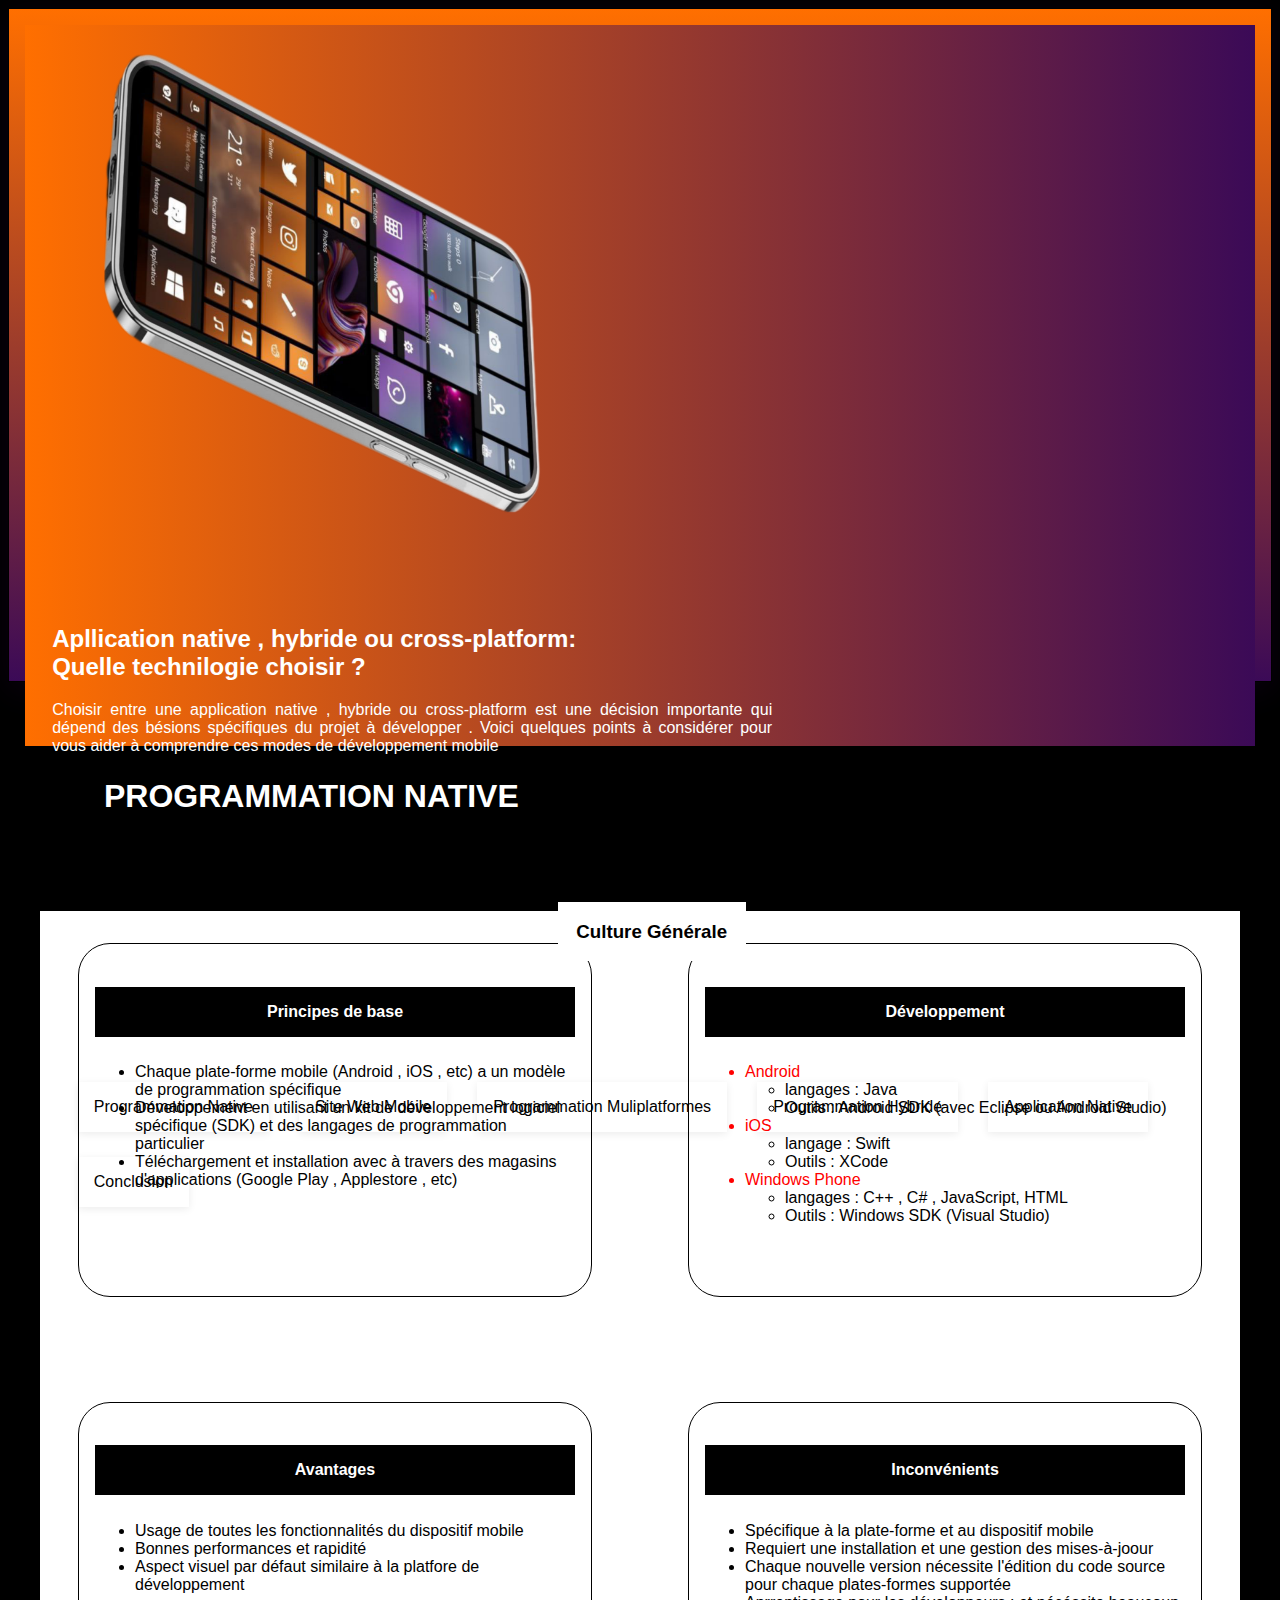
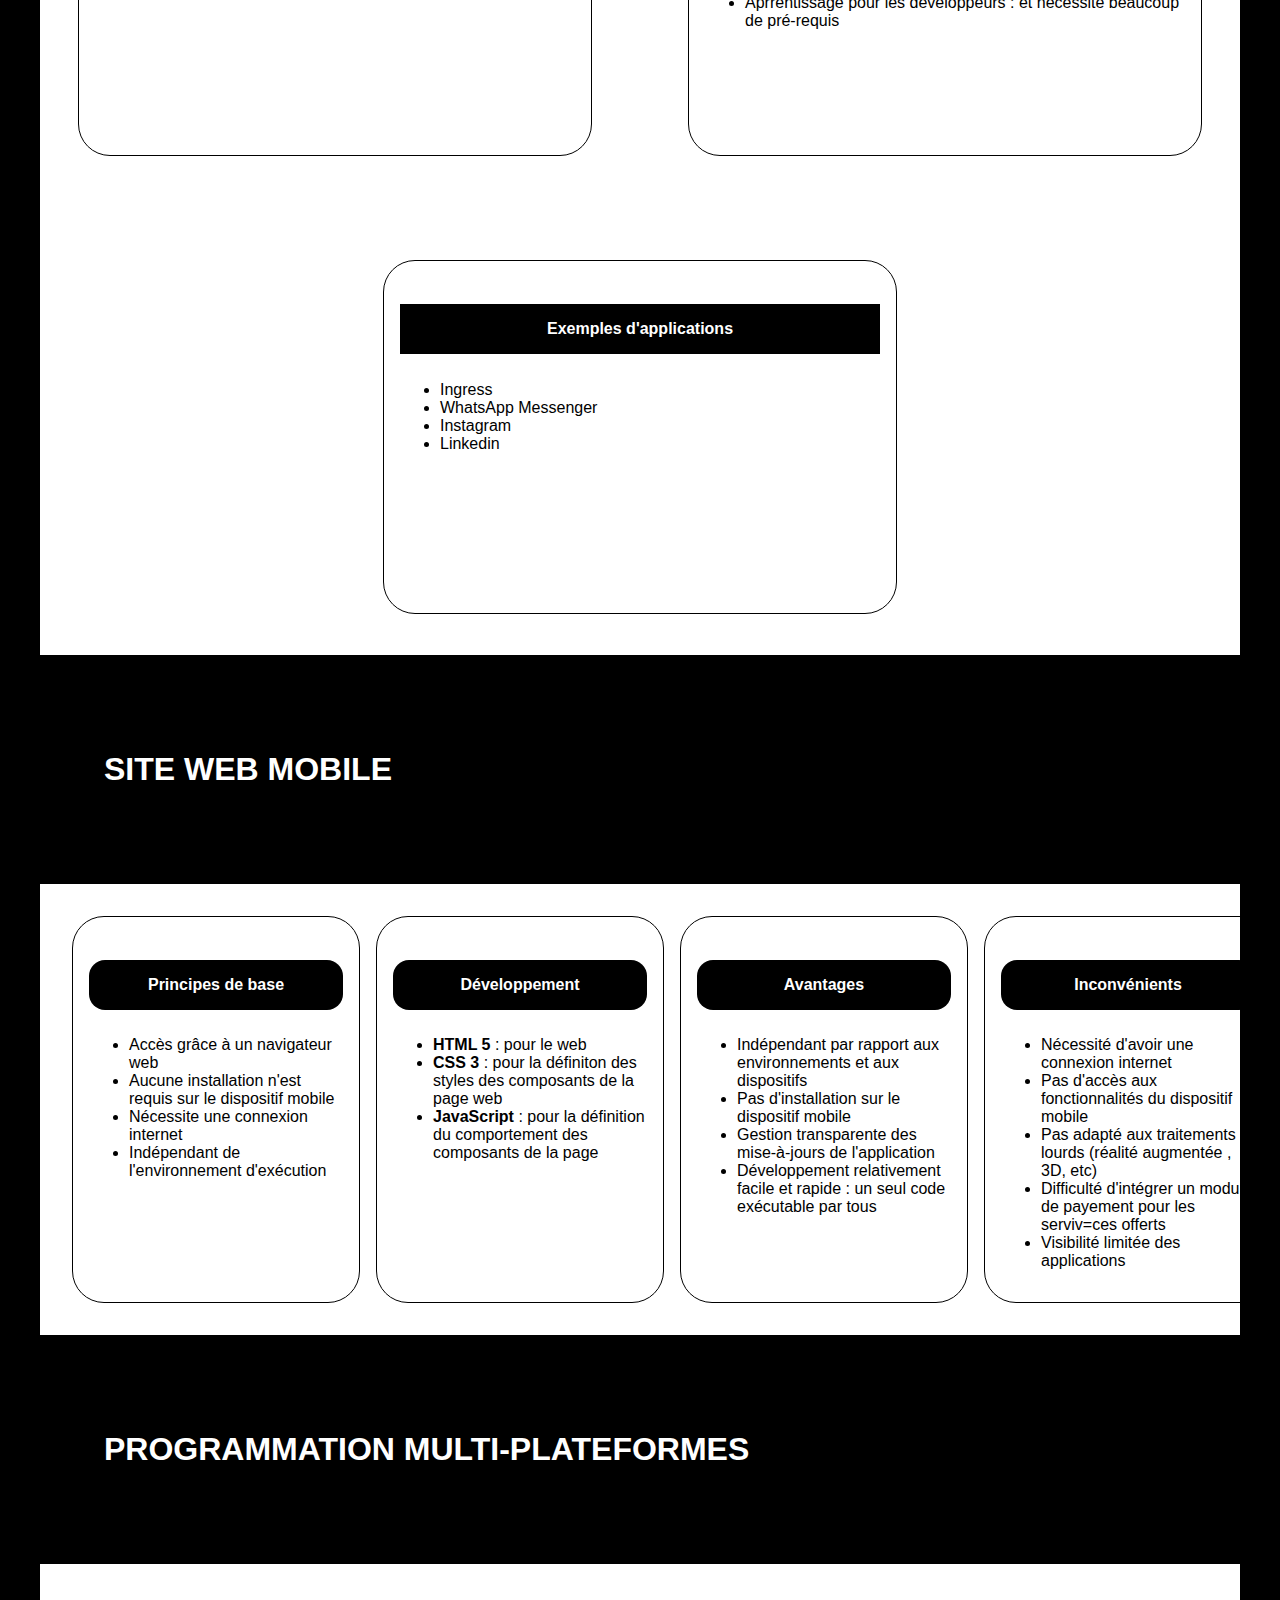
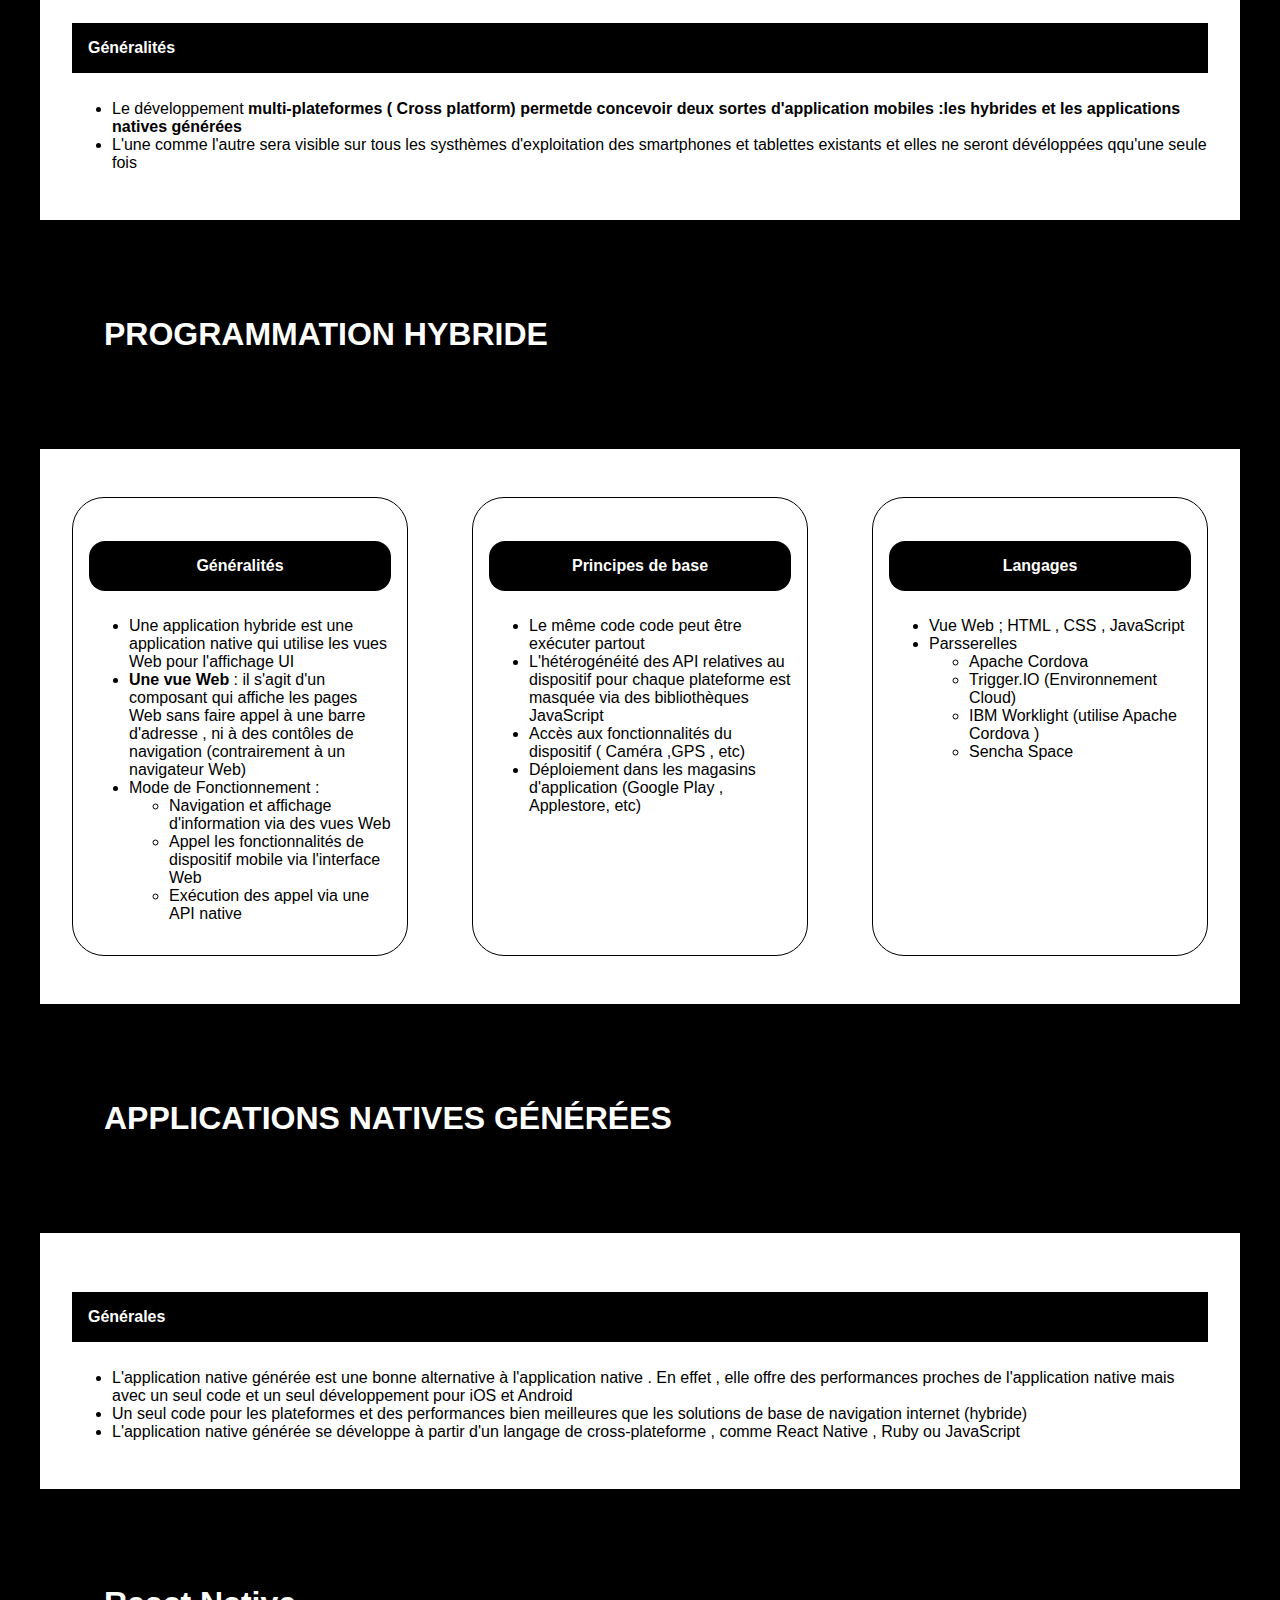
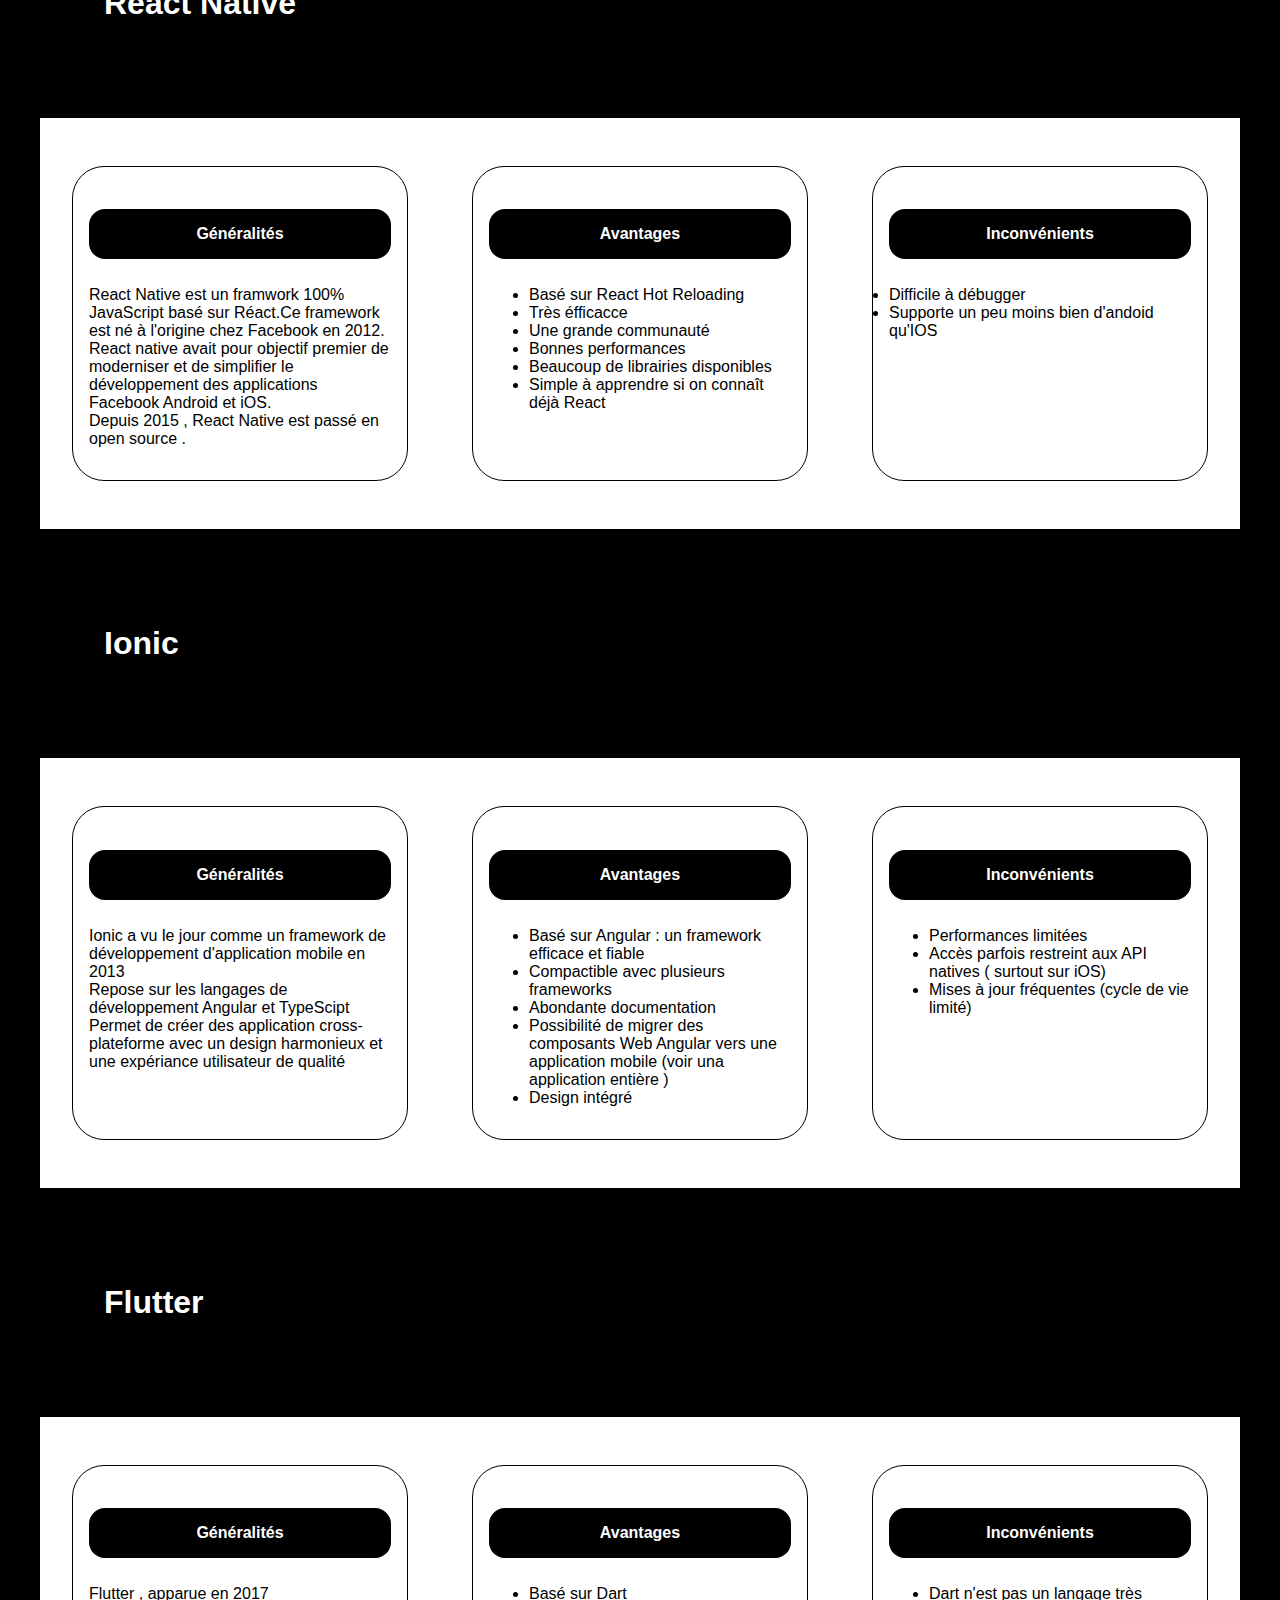
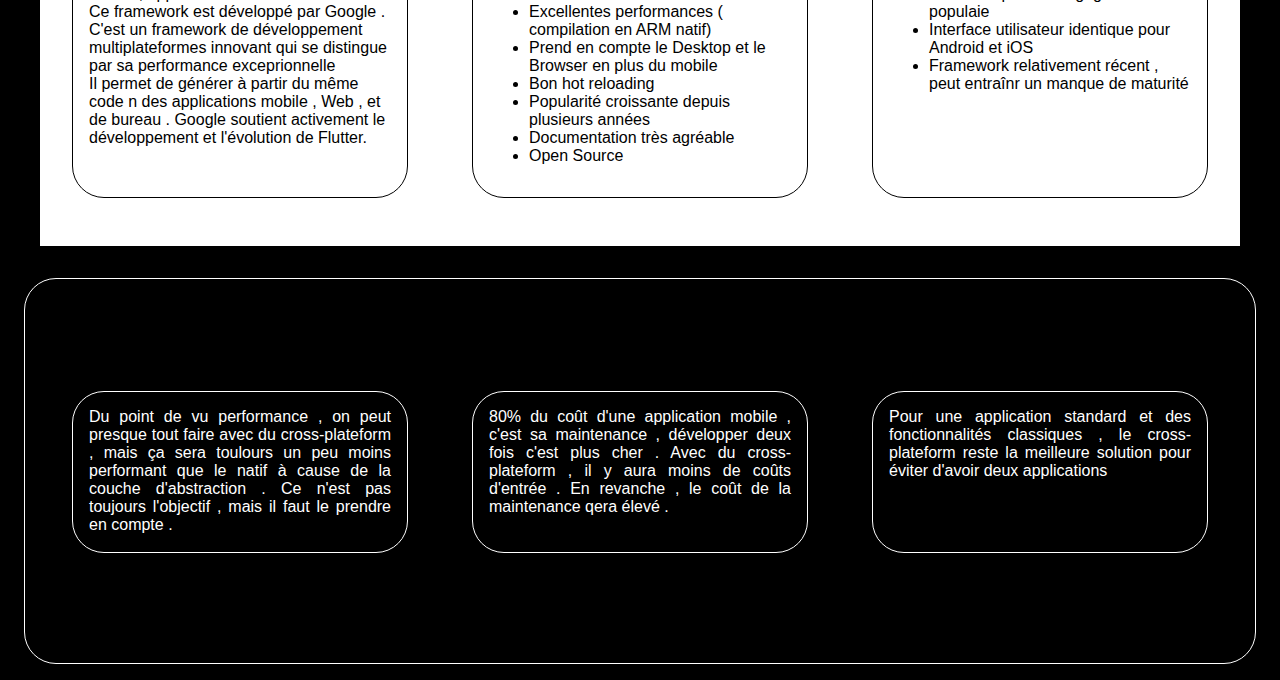
<file: specialites.html>
<!DOCTYPE html>
<html lang="fr">

<head>
    <meta charset="UTF-8">
    <meta name="viewport" content="width=device-width, initial-scale=1.0">
    <title>specialitésdevmibile</title>
    <link rel="stylesheet" href="specialites.css">
    <meta name="viewport" content="width=device-width, initial-scale=1.0">
</head>
<header class="reveal">

    <div class="hero">
        <div class="imgtete">
             <img src="images/deetaill.png" alt="">
        </div>

        <div class="text">
            <h2>
                Apllication native , hybride ou cross-platform: <br> Quelle technilogie choisir ?
            </h2>
            <p>Choisir entre une application native , hybride ou cross-platform est une décision importante qui dépend des bésions spécifiques du projet à développer . Voici quelques points à considérer pour vous aider à comprendre ces modes de développement
                mobile
            </p>
            <h3><a href="accueil.html">Culture Générale</a></h3>
        </div>
    </div>
    </div>
    <nav class="reveal " class="visible">
        <ul>
            <li><a href="#prognative">Programmation Native</a></li>
            <li><a href="#swmobile">Site Web Mobile</a></li>
            <li><a href="#pmp">Programmation Muliplatformes</a></li>
            <li><a href="#hybride">Programmation Hybride</a></li>
            <li><a href="#appnative">Application Native</a></li>
            <li><a href="#conclusion">Conclusion</a></li>
        </ul>
    </nav>
</header>
<main>

    <!-- section pour la Programmation native -->
    <h4 id="prognative" class="prognativeh">PROGRAMMATION NATIVE</h4>
    <section class="prognative" class="reveal" class="visible">
        <div class="epgn">
            <h5>Principes de base</h5>
            <ul>
                <li> Chaque plate-forme mobile (Android , iOS , etc) a un modèle de programmation spécifique</li>
                <li>Développement en utilisant un kit de développement logiciel spécifique (SDK) et des langages de programmation particulier</li>
                <li>Téléchargement et installation avec à travers des magasins d'applications (Google Play , Applestore , etc)</li>
            </ul>
        </div>
        <div class="epgn">
            <h5>Développement</h5>
            <ul>
                <li class="dev">Android
                    <ul>
                        <li>langages : Java</li>
                        <li>Outils : Android SDK (avec Eclipse ou Android Studio)</li>
                    </ul>
                </li>
                <li class="dev">iOS
                    <ul>
                        <li>langage : Swift</li>
                        <li>Outils : XCode</li>
                    </ul>
                </li>
                <li class="dev">
                    Windows Phone
                    <ul>
                        <li>langages : C++ , C# , JavaScript, HTML</li>
                        <li>Outils : Windows SDK (Visual Studio)</li>
                    </ul>
                </li>
            </ul>
        </div>
        <div class="epgn">
            <h5>Avantages</h5>
            <ul>
                <li>Usage de toutes les fonctionnalités du dispositif mobile</li>
                <li>Bonnes performances et rapidité</li>
                <li>Aspect visuel par défaut similaire à la platfore de développement </li>
            </ul>
        </div>
        <div class="epgn">
            <h5>Inconvénients</h5>
            <ul>
                <li>Spécifique à la plate-forme et au dispositif mobile</li>
                <li>Requiert une installation et une gestion des mises-à-joour</li>
                <li>Chaque nouvelle version nécessite l'édition du code source pour chaque plates-formes supportée</li>
                <li>Aprrentissage pour les développeurs : et nécéssite beaucoup de pré-requis</li>
            </ul>
        </div>
        <div class="epgn">
            <h5>Exemples d'applications</h5>
            <ul>
                <li>Ingress</li>
                <li>WhatsApp Messenger</li>
                <li>Instagram</li>
                <li>Linkedin</li>
            </ul>
        </div>
    </section>

    <!-- section pour site web mobile -->

    <h4 id="swmobile" class="swmobileh">SITE WEB MOBILE</h4>
    <section class="swmobile" class="reveal" class="visible">
        <div class="swm">
            <h5>Principes de base</h5>
            <ul>
                <li>Accès grâce à un navigateur web</li>
                <li>Aucune installation n'est requis sur le dispositif mobile</li>
                <li>Nécessite une connexion internet </li>
                <li>Indépendant de l'environnement d'exécution</li>
            </ul>
        </div>
        <div class="swm">
            <h5>
                Développement
            </h5>
            <ul>
                <li> <strong>HTML 5</strong> : pour le web </li>
                <li><strong>CSS 3 </strong>: pour la définiton des styles des composants de la page web</li>
                <li><strong>JavaScript </strong>: pour la définition du comportement des composants de la page </li>
            </ul>
        </div>
        <div class="swm">
            <h5>Avantages</h5>
            <ul>
                <li>Indépendant par rapport aux environnements et aux dispositifs</li>
                <li>Pas d'installation sur le dispositif mobile </li>
                <li>Gestion transparente des mise-à-jours de l'application</li>
                <li>Développement relativement facile et rapide : un seul code exécutable par tous </li>
            </ul>
        </div>
        <div class="swm">
            <h5>Inconvénients</h5>
            <ul>
                <li>Nécessité d'avoir une connexion internet </li>
                <li>Pas d'accès aux fonctionnalités du dispositif mobile</li>
                <li>Pas adapté aux traitements lourds (réalité augmentée , 3D, etc)</li>
                <li>Difficulté d'intégrer un module de payement pour les serviv=ces offerts</li>
                <li>Visibilité limitée des applications </li>
            </ul>
        </div>
    </section>

    <!-- section pour programmation multiple -->

    <h4 id="pmp" class="pmph">PROGRAMMATION MULTI-PLATEFORMES</h4>

    <section class="pmp" class="reveal" class="visible">
        <h5>Généralités</h5>
        <ul>
            <li>Le développement <strong>multi-plateformes ( Cross platform) permetde concevoir deux sortes d'application mobiles
                :les hybrides et les applications natives générées
            </strong></li>
            <li>L'une comme l'autre sera visible sur tous les systhèmes d'exploitation des smartphones et tablettes existants et elles ne seront dévéloppées qqu'une seule fois
            </li>
        </ul>
    </section>

    <!-- section pour la Programmation hybride -->

    <h4 id="hybride" class="hybrideh">PROGRAMMATION HYBRIDE</h4>

    <section class="hybride" class="reveal" class="visible">
        <div class="pgh">
            <h5>Généralités</h5>
            <ul>
                <li>Une application hybride est une application native qui utilise les vues Web pour l'affichage UI
                </li>
                <li><strong>Une vue Web</strong> : il s'agit d'un composant qui affiche les pages Web sans faire appel à une barre d'adresse , ni à des contôles de navigation (contrairement à un navigateur Web) </li>
                <li>Mode de Fonctionnement :
                    <ul>
                        <li>Navigation et affichage d'information via des vues Web</li>
                        <li>Appel les fonctionnalités de dispositif mobile via l'interface Web</li>
                        <li>Exécution des appel via une API native</li>
                    </ul>
                </li>
            </ul>
        </div>
        <div class="pgh">
            <h5>Principes de base</h5>
            <ul>
                <li>Le même code code peut être exécuter partout </li>
                <li>L'hétérogénéité des API relatives au dispositif pour chaque plateforme est masquée via des bibliothèques JavaScript
                </li>
                <li>Accès aux fonctionnalités du dispositif ( Caméra ,GPS , etc)</li>
                <li>Déploiement dans les magasins d'application (Google Play , Applestore, etc)</li>
            </ul>
        </div>
        <div class="pgh">
            <h5>Langages</h5>
            <ul>
                <li>Vue Web ; HTML , CSS , JavaScript
                </li>
                <li>Parsserelles
                    <ul>
                        <li>Apache Cordova</li>
                        <li>Trigger.IO (Environnement Cloud)</li>
                        <li>IBM Worklight (utilise Apache Cordova )</li>
                        <li>Sencha Space</li>
                    </ul>
                </li>
            </ul>
        </div>
    </section>

    <!-- sectioon pour application native générée -->

    <h4 id="appnative" class="appnativeh">APPLICATIONS NATIVES GÉNÉRÉES</h4>

    <section class="appnative" class="reveal" class="visible">
        <div class="genapng">
            <h5>Générales</h5>
            <ul>
                <li>
                    L'application native générée est une bonne alternative à l'application native . En effet , elle offre des performances proches de l'application native mais avec un seul code et un seul développement pour iOS et Android
                </li>
                <li>
                    Un seul code pour les plateformes et des performances bien meilleures que les solutions de base de navigation internet (hybride)
                </li>
                <li>
                    L'application native générée se développe à partir d'un langage de cross-plateforme , comme React Native , Ruby ou JavaScript
                </li>
            </ul>
        </div>

    </section>

    <!-- section pour react native  -->


    <h4 class="reacth">React Native</h4>
    <section class="react" class="reveal" class="visible">
        <div class="ereact">
            <h5>Généralités</h5>
            <p>React Native est un framwork 100% JavaScript basé sur Réact.Ce framework est né à l'origine chez Facebook en 2012. <br> React native avait pour objectif premier de moderniser et de simplifier le développement des applications Facebook Android
                et iOS. <br> Depuis 2015 , React Native est passé en open source .
            </p>
        </div>
        <div class="ereact">
            <h5>Avantages</h5>
            <ul>
                <li>Basé sur React Hot Reloading</li>
                <li>Très éfficacce</li>
                <li>Une grande communauté</li>
                <li>Bonnes performances </li>
                <li>Beaucoup de librairies disponibles</li>
                <li>Simple à apprendre si on connaît déjà React</li>
            </ul>
        </div>
        <div class="ereact">
            <h5>Inconvénients</h5>
            <li>Difficile à débugger </li>
            <li>Supporte un peu moins bien d'andoid qu'IOS</li>
        </div>
    </section>

    <!-- section pour ionic -->

    <h4 class="ionich">Ionic</h4>
    <section class="ionic" class="reveal" class="visible">
        <div class="eionic">
            <h5>Généralités</h5>
            <p>Ionic a vu le jour comme un framework de développement d'application mobile en 2013 <br> Repose sur les langages de développement Angular et TypeScipt <br> Permet de créer des application cross-plateforme avec un design harmonieux et une expériance
                utilisateur de qualité
            </p>
        </div>
        <div class="eionic">
            <h5>Avantages</h5>
            <ul>
                <li>Basé sur Angular : un framework efficace et fiable </li>
                <li>Compactible avec plusieurs frameworks</li>
                <li>Abondante documentation </li>
                <li>Possibilité de migrer des composants Web Angular vers une application mobile (voir una application entière )
                </li>
                <li>Design intégré</li>
            </ul>
        </div>
        <div class="eionic">
            <h5>Inconvénients</h5>
            <ul>
                <li>Performances limitées </li>
                <li>Accès parfois restreint aux API natives ( surtout sur iOS)</li>
                <li>Mises à jour fréquentes (cycle de vie limité)</li>
            </ul>
        </div>
    </section>

    <!-- section pour flutter  -->

    <h4 class="flutterh">Flutter</h4>
    <section class="flutter" class="reveal" class="visible">
        <div class="eflutter">
            <h5>Généralités</h5>
            <p>
                Flutter , apparue en 2017 <br> Ce framework est développé par Google . C'est un framework de développement multiplateformes innovant qui se distingue par sa performance exceprionnelle <br> Il permet de générer à partir du même code n des
                applications mobile , Web , et de bureau . Google soutient activement le développement et l'évolution de Flutter.
            </p>
        </div>
        <div class="eflutter">
            <h5>Avantages</h5>
            <ul>
                <li>Basé sur Dart </li>
                <li>Excellentes performances ( compilation en ARM natif)</li>
                <li>Prend en compte le Desktop et le Browser en plus du mobile</li>
                <li>Bon hot reloading</li>
                <li>Popularité croissante depuis plusieurs années </li>
                <li>Documentation très agréable</li>
                <li>Open Source</li>
            </ul>
        </div>
        <div class="eflutter">
            <h5>Inconvénients</h5>
            <ul>
                <li>Dart n'est pas un langage très populaie</li>
                <li>Interface utilisateur identique pour Android et iOS</li>
                <li>Framework relativement récent , peut entraînr un manque de maturité</li>
            </ul>
        </div>
    </section>
    <footer id="conclusion"  class="reveal" class="visible">
        <div class="f00t">
            Du point de vu performance , on peut presque tout faire avec du cross-plateform , mais ça sera toulours un peu moins performant que le natif à cause de la couche d'abstraction . Ce n'est pas toujours l'objectif , mais il faut le prendre en compte .
        </div>
        <div class="f00t">
            80% du coût d'une application mobile , c'est sa maintenance , développer deux fois c'est plus cher . Avec du cross-plateform , il y aura moins de coûts d'entrée . En revanche , le coût de la maintenance qera élevé .
        </div>
        <div class="f00t">
            Pour une application standard et des fonctionnalités classiques , le cross-plateform reste la meilleure solution pour éviter d'avoir deux applications
        </div>


    </footer>
</main>

<body>

</body>

</html>
</file>
<file: specialites.css>
* {
    font-family: Arial, Helvetica, sans-serif;
}
body{
    background-color: black;
}
header {
    height: 40em;
    border: solid black 0.1em;
    padding: 1em;
    color: white;
    background: linear-gradient(180deg, #FF6F00, #3B0A57);
}

.hero {
    background-image: url(/images/appleimac2015front.png);
    background-position: 50%;
    background-size: 100%;
    padding: 0.5em;
    background: linear-gradient(90deg, #FF6F00, #3B0A57);
}

.her {
    display: flex;
    flex-wrap: wrap;
    gap: 5em;
}

.imgtete  {
    margin: 0.5em;

    background-color: none;
    width: 30em;
    height: 28em;
    display: inline-block;}

.imgtete img{
     width: 35em;
    height: 30em;

}

.text {
    display: inline-block;
    width: 45em;
    height: 27em;
    vertical-align: top;
    padding: 5em 0.5em 0.5em 1.2em;
    text-align: justify;
    flex-wrap: wrap;
}

.text h3 {
    position: relative;
    top: 6em;
    left: 27em;
    display: inline-block;
    padding: 1em;
    background-color: white;
    color: black;
}
.text h3:hover{
     transition: 3s;
    border: solid white 0.1em;
    background-color: #3B0A57;
    a {
        color: white;
    }

}
.text h3 a {
    text-decoration: none;
    color: black;
}

nav li {
    display: inline-block;
    padding: 1em;
    margin: 0.8em;
    background-color: white;
    flex-wrap: wrap;
}
nav li:hover{
    transition: 3s;
    border: solid white 0.1em;
    background-color: #3B0A57;
    a {
        color: white;
    }

}

li a {
    text-decoration: none;
    color: black;
}


/*stylisation des section*/


/*por ensemble des sections*/

main {
    background-color: black;
}

h4 {
    font-size: 2em;
    padding: 1em;
    margin: 2em;
    color: white;
}

h5 {
    font-size: 1em;
    
}


/*pour la programation native*/

.prognative {
    display: flex;
    flex-direction: row;
    height: 80em;
    flex-wrap: wrap;
    gap: 6em;
    justify-content: center;
    background-color: white;
    margin: 2em;
    padding: 2em;
    flex-wrap: wrap;
}

.epgn {
    width: 30em;
    height: 20em;
    border: black solid 0.1em;
    padding: 1em;
    border-radius: 2em;
    li {
        color: black
    }
}

.epgn h5 {
    text-align: center;
    background-color: black;
    color: white;
    padding: 1em;
}

.epgn .dev {
    color: #FF0000
}


/*stule de la section site web mobile*/

.swmobile {
    display: grid;
    gap: 1em;
    grid-template-columns: 18em 18em 18em 18em;
    padding: 2em;
    background-color: white;
    margin: 2em;
    padding: 2em;
}

.swm {
    border: black solid 0.1em;
    padding: 1em;
    border-radius: 2em;
}

.swm h5 {
    text-align: center;
    background-color: black;
    color: white;
    padding: 1em;
    border-radius: 1em;
}


/*style pou la programmation multiplateforme*/

.pmp {
    padding: 1em;
    margin: 0em 2em 0em 2em;
    background-color: white;
    margin: 2em;
    padding: 2em;
}

.pmp h5 {
    background-color: black;
    color: white;
    padding: 1em;
}


/*stylisation de la section programmation hybride*/

.hybride {
    display: grid;
    gap: 2em;
    grid-template-columns: 23em 23em 23em;
    padding: 2em;
    justify-content: center;
    background-color: white;
    margin: 2em;
    padding: 2em;
    flex-wrap: wrap;
}

.pgh {
    margin: 1em;
    border: black solid 0.1em;
    padding: 1em;
    border-radius: 2em;
}

.pgh h5 {
    text-align: center;
    background-color: black;
    color: white;
    padding: 1em;
    border-radius: 1em;
}


/*Style pour la section programmation native généré*/

.appnative {
    padding: 1em;
    margin: 0em 2em 0em 2em;
    background-color: white;
    margin: 2em;
    padding: 2em;
}

.genapng h5 {
    background-color: black;
    color: white;
    padding: 1em;
}


/*style pour la section react native*/

.react {
    display: grid;
    gap: 2em;
    grid-template-columns: 23em 23em 23em;
    padding: 2em;
    justify-content: center;
    background-color: white;
    margin: 2em;
    padding: 2em;
    flex-wrap: wrap;
}

.ereact {
    margin: 1em;
    border: black solid 0.1em;
    padding: 1em;
    border-radius: 2em;
}

.ereact h5 {
    text-align: center;
    background-color: black;
    color: white;
    padding: 1em;
    border-radius: 1em;
}


/*styl pour la section ionic*/

.ionic {
    display: grid;
    gap: 2em;
    grid-template-columns: 23em 23em 23em;
    padding: 2em;
    justify-content: center;
    background-color: white;
    margin: 2em;
    padding: 2em;
    flex-wrap: wrap;
}

.eionic {
    margin: 1em;
    border: black solid 0.1em;
    padding: 1em;
    border-radius: 2em;
}

.eionic h5 {
    text-align: center;
    background-color: black;
    color: white;
    padding: 1em;
    border-radius: 1em;
}


/*styl pour la section de flutter*/

.flutter {
    display: grid;
    gap: 2em;
    grid-template-columns: 23em 23em 23em;
    padding: 2em;
    justify-content: center;
    background-color: white;
    margin: 2em;
    flex-wrap: wrap;
}

.eflutter {
    margin: 1em;
    border: black solid 0.1em;
    padding: 1em;
    border-radius: 2em;
}

.eflutter h5 {
    text-align: center;
    background-color: black;
    color: white;
    padding: 1em;
    border-radius: 1em;
}


/*style de la section footer*/

footer {
    display: grid;
    gap: 2em;
    grid-template-columns: 23em 23em 23em;
    padding: 2em;
    justify-content: center;
    height: 20em;
    background-color: black;
    color: white;
    flex-wrap: wrap;
    border: white solid 0.1em;
    border-radius: 2em;
    margin: 1em;
}

.f00t {
    margin: 1em;
    border: white solid 0.1em;
    padding: 1em;
    border-radius: 2em;
    text-align: justify;
    position: relative;
    top: 4em;
    height: 8em;
}
@media screen and (max-width: 1024px) {
    head{
        background-color: black;
    }
    body{
        background-color: black;
    }
    header{
        height: 70em;
        width: 94%;
        margin: 0.1em;
    }
    .imgtete{
        display: none;
    }
    .text{
        width: 90%;
        height: 30em;
        text-align: center;
        h3{
            display: block;
            position: relative;
            left: 1.5em;
            width: 10em;
            text-align: center;
            top: 1.2em;
        }
    }
    nav{
        display: flex;
        flex-wrap: wrap;
        position: relative;
        top: 0em;
        left: 1.5em;
        li{
             width: 10em;
             text-align: center;
              background: none;
                border:  solid white 0.1em;
                a{
                    color: white;
                }

        }

    }
    .prognativeh{
        font-size: x-large;
        text-align: center;
    }
    .prognative{
        height: 170em;
        margin: 1em;
        width: 75%;

    }
    .epgn{
        height: 27em;
        background-color: white;
    }
    /* site web mobile */
    .swmobileh{
        position: relative;
        top: 1em;
        font-size: x-large;
        text-align: center;
    }
    .swmobile{
        display: flex;
        flex-wrap: wrap;
        width: 75%;
        height: 85em;
        margin: 1em;
        position: relative;
        top: 2em;
    }
    /* programmation multiplatform */
    .pmph{
        font-size: x-large;
        text-align: center;

    }
    .pmp{
        position: relative;
        top: -2em;
        width: 75%;
        margin: 1em;
    
    }
    /* programmation hybide */
    .hybrideh{
         font-size: x-large;
        text-align: center;
        position: relative;
        top: -2em;
    }
    .hybride{
        position: relative;
        top: -5em;
         width: 75%;
        margin: 1em;
        display: flex;
        flex-wrap: wrap;
    }
    /* applicatio native */
    .appnativeh{
         font-size: x-large;
        text-align: center;
        position: relative;
        top: -4em;
    }
    .appnative{
         width: 75%;
        margin: 1em;
        position: relative;
        top: -6em;
    }
    /* react  */
    .reacth{
          font-size: x-large;
        text-align: center;
        position: relative;
        top: -4em;
    }
    .react{
        width: 75%;
        margin: 1em;
        display: flex;
        flex-wrap: wrap;
        position: relative;
        top: -7em;
    }
    /* ionic */
    .ionich{
         font-size: x-large;
        text-align: center;
        position: relative;
        top: -5em;
    }
    .ionic{
         width: 75%;
        margin: 1em;
        display: flex;
        flex-wrap: wrap;
        position: relative;
        top: -8em;
    }
    /* flutter */
    .flutterh{
        font-size: x-large;
        text-align: center;
        position: relative;
        top: -6em;
    }
    .flutter{
         width: 75%;
        margin: 1em;
        display: flex;
        flex-wrap: wrap;
        position: relative;
        top: -10em;
    }
    /* Footer */
    footer {
        display: flex;
        flex-wrap: wrap;
        width: 76%;
        background-color: black;
        color: white;
        height: 50em;
        position: relative;
        top: -2em;
    }
    .f00t{
        border-color: white;
        height: 10em;
        position:  relative;
        top: -0.5em;
    }


}
/* === Animations et transitions à ajouter à la fin === */

/* Apparition du body */
body {
    animation: fadeInBody 1.2s ease;
}
@keyframes fadeInBody {
    from { opacity: 0; }
    to { opacity: 1; }
}

/* Animation sur le header */
header {
    animation: gradientMove 2.5s ease-in-out;
    box-shadow: 0 8px 32px rgba(59,10,87,0.18);
}
@keyframes gradientMove {
    0% { background-position: 0%;}
    100% { background-position: 90%;}
}

/* Animation sur les titres principaux */
.hero h2, .hero h3, main h4, section h5 , nav li {
    animation: slideDownTitle 1.2s cubic-bezier(.77,0,.175,1);
}
@keyframes slideDownTitle {
    from { transform: translateY(-60px); opacity: 0; }
    to { transform: translateY(0); opacity: 1; }
}

/* Effet underline animé sur les titres */
main h4, section h5 {
    position: relative;
    overflow: hidden;
}
main h4::after, section h5::after {
    content: '';
    display: block;
    width: 0;
    height: 3px;
    background: linear-gradient(90deg,#FF6F00,#3B0A57);
    transition: width 0.6s;
    position: absolute;
    left: 0;
    bottom: -6px;
}
main h4:hover::after, section h5:hover::after {
    width: 80%;
}

/* Animation sur le menu uniquement */
nav li {
    transition: box-shadow 0.3s, transform 0.3s;
    box-shadow: 0 2px 8px rgba(0,0,0,0.08);
}
nav li:hover {
    box-shadow: 0 8px 24px rgba(255,111,0,0.15);
    transform: translateY(-4px) scale(1.04);
}
nav li a {
    transition: color 0.3s, text-shadow 0.3s;
}


/* Animation sur les images */
.imgtete img {
    transition: transform 0.7s cubic-bezier(.77,0,.175,1), box-shadow 0.7s;
}
.imgtete img:hover {
    transform: scale(1.03) rotate(-2deg);
}

/* Animation sur les sections et articles */
section {
    animation: fadeInSection 1.2s ease;
}
@keyframes fadeInSection {
    from { opacity: 0; transform: translateY(40px);}
    to { opacity: 1; transform: translateY(0);}
}

/* Animation sur le footer */
footer {
    animation: fadeInFooter 1.5s 0.7s backwards;
}
@keyframes fadeInFooter {
    from { opacity: 0; transform: translateY(60px);}
    to { opacity: 1; transform: translateY(0);}
}

/* Animation sur les backgrounds des sections au hover */
section:hover {
    box-shadow: 0 8px 32px rgba(59,10,87,0.18);
    background-color: #f7f7f7;
    transition:  box-shadow 0.5s;
}

/* Animation sur les paragraphes */
section p, .f00t {
    transition:  color 0.4s;
}
 .f00t:hover {
    background-color: #FF6F00;
    color: white;
}

/* Responsive : animations dans les media queries */
@media screen and (max-width: 1024px) {
    body {
        animation: fadeInBody 1.2s ease;
    }
    header {
        animation: gradientMove 2.5s ease-in-out;
    }
    nav li {
        transition: box-shadow 0.3s, transform 0.3s;
    }
    nav li:hover {
        box-shadow: 0 8px 24px rgba(255,111,0,0.15);
        transform: translateY(-4px) scale(1.04);
    }
    nav li a {
        transition: color 0.3s, text-shadow 0.3s;
    }
    nav li:hover a {
        text-shadow: 0 2px 8px #FF6F00;
    }
    .hero h2, .hero h3, main h4, section h5 {
        animation: slideDownTitle 1.2s cubic-bezier(.77,0,.175,1);
    }
    section {
        animation: fadeInSection 1.2s ease;
    }
    footer {
        animation: fadeInFooter 1.5s 0.7s backwards;
    }
    .imgtete img {
        transition: transform 0.7s cubic-bezier(.77,0,.175,1), box-shadow 0.7s;
    }
}
/* === Fin des animations === */
</file>
